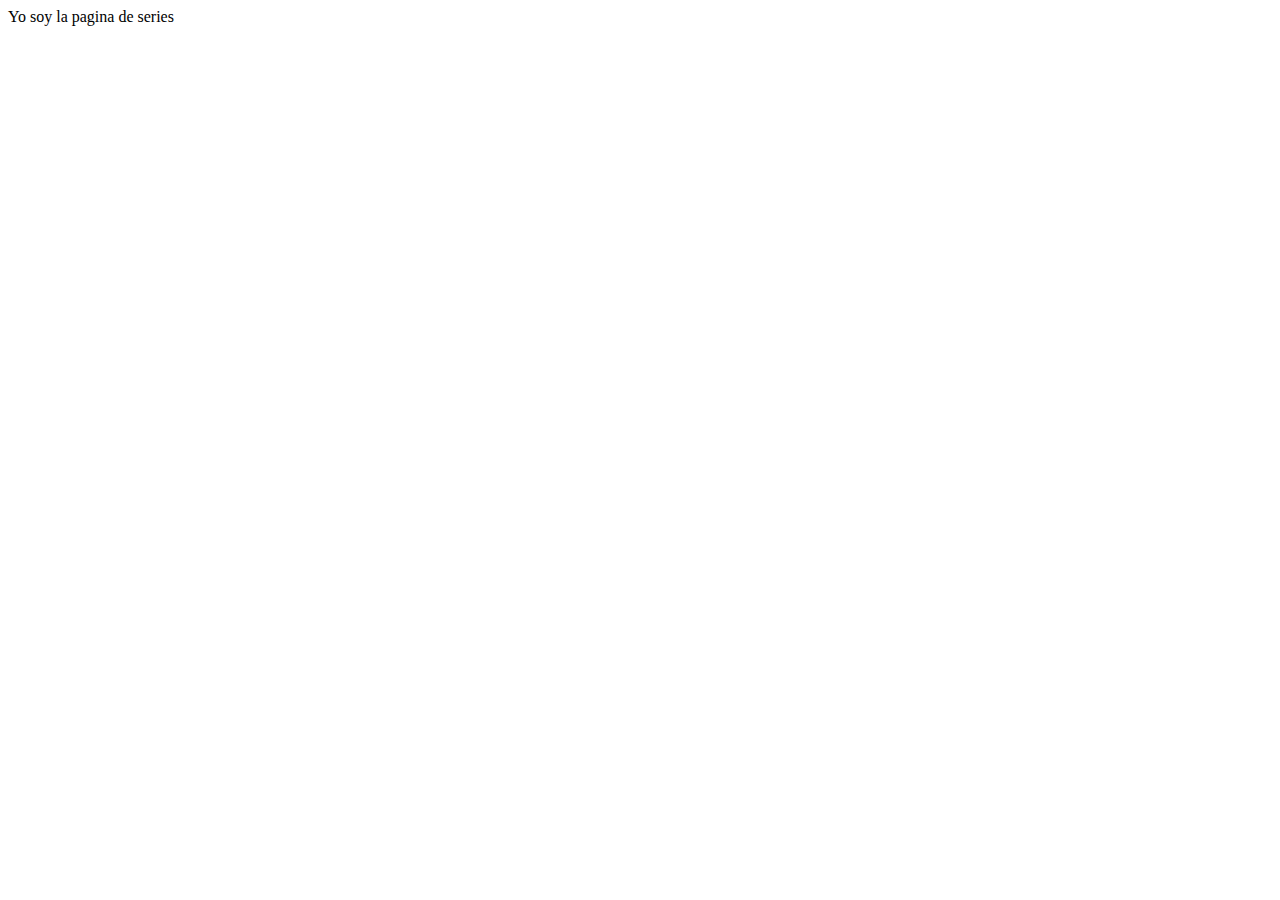
<file: root/series.html>
<!DOCTYPE html>
<html lang="en">
<head>
    <meta charset="UTF-8">
    <meta http-equiv="X-UA-Compatible" content="IE=edge">
    <meta name="viewport" content="width=device-width, initial-scale=1.0">
    <title>Netflix</title>
</head>
<body>
    Yo soy la pagina de series
</body>
</html>
</file>
